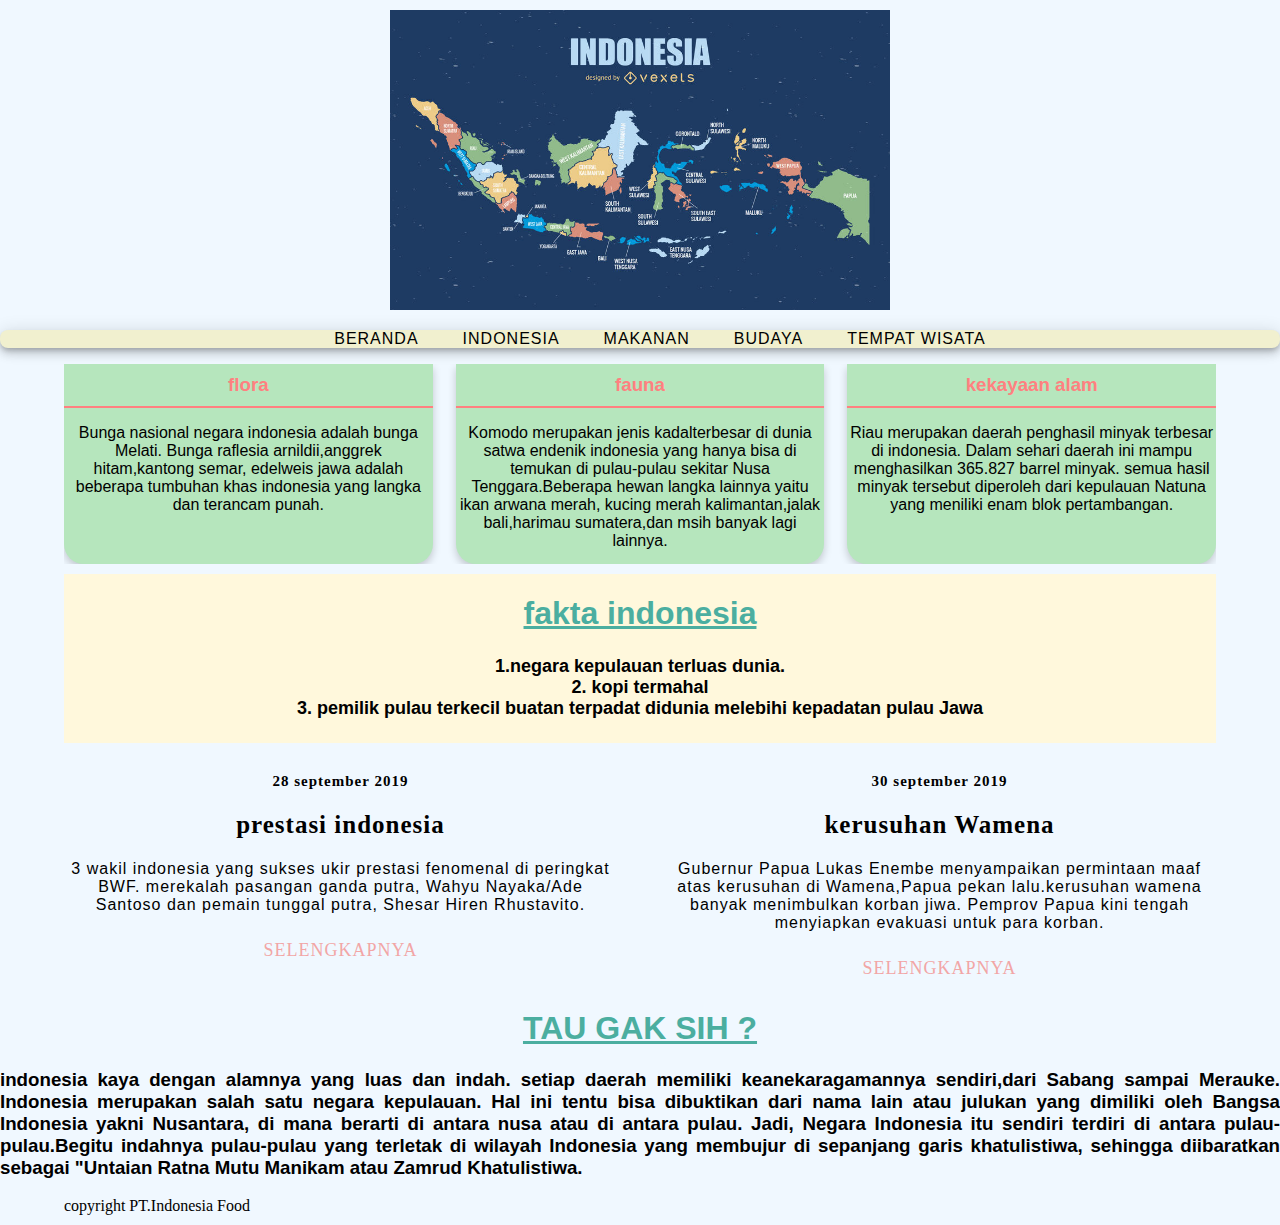
<file: index.html>
<!DOCTYPE html>
<html lang="en">
        <head>
            <meta charset="UTF-8">
            <meta name="viewport" content="width=device-width, initial-scale=1.0">
            <meta http-equiv="X-UA-Compatible" content="ie=edge">

            <title>TAU GAK SIH</title>

            

            <!--menggunakan dokumen style -begin-->
            <link rel="stylesheet" href="style/main.css">
        </head>
        <body>
           <!--header - begin-->
            <!--logo - begin-->
            <div class="container logo">
                    <img height="300" src ="images/beranda 1.jpg" title="indonesia" alt="indonesia">
                </div>
                <!--logo - end-->
    
                 <!-- menu link - begin -->  
                 <ul class="menu-header">
                     <li><a href ="index.html">beranda</a></li> 
                     <li><a href = "indonesia.html">indonesia</a></li>  
                     <li><a href = "makanan.html">makanan</a></li>
                     <li><a href = "budaya.html">budaya</a></li>
                     <li><a href = "tempat wisata.html">tempat wisata</a></li>
                 </ul>
                
    
                 <!--menu link - end-->
                 <!--header - end-->

                 <!--jumbotron - begin-->
                 <div class >

                 </div>
                 <!--jumbotron-end-->

                 <!--main content - begin -->
                 <div class = "container cardflex">
                     <div class = "cardhome">
                         <div class = "cardhead">
                             <h3> flora </h3>
                         </div>
                         <div class= "cardbody">
                             <p>
                                Bunga nasional negara indonesia adalah bunga Melati.
                                Bunga raflesia arnildii,anggrek hitam,kantong semar,
                                edelweis jawa adalah beberapa tumbuhan khas indonesia yang 
                                langka dan terancam punah.
                             </p>

                         </div>
                     </div>
                    <div class = "cardhome">
                        <div class = "cardhead">
                            <h3> fauna </h3>
                        </div>
                        <div class= "cardbody">
                            <p>
                              Komodo merupakan jenis kadalterbesar di dunia satwa endenik
                              indonesia yang hanya bisa di temukan di pulau-pulau sekitar
                              Nusa Tenggara.Beberapa hewan langka lainnya yaitu ikan arwana merah,
                              kucing merah kalimantan,jalak bali,harimau sumatera,dan msih banyak lagi lainnya. 
                            </p>

                        </div>
                    </div>
                    <div class = "cardhome">
                        <div class = "cardhead">
                            <h3> kekayaan alam</h3>
                        </div>
                        <div class= "cardbody">
                            <p>
                               Riau merupakan daerah penghasil minyak terbesar di indonesia.
                               Dalam sehari daerah ini mampu menghasilkan 365.827 barrel minyak.
                               semua hasil minyak tersebut diperoleh dari kepulauan Natuna yang
                               meniliki enam blok pertambangan.
                            </p>

                        </div>
                    </div>
                </div>
             <!--main content - end-->

            <!--news - begin-->
            <div class="container section">
                    <h1>fakta indonesia</h1>
                    <h4>
                        1.negara kepulauan terluas dunia.
                        <br>
                       2. kopi termahal
                        <br>
                        3. pemilik pulau terkecil buatan
                        terpadat didunia melebihi kepadatan pulau Jawa
                    </h4>
               </div>
               <div class="container cardflex">
                <div class="news-item">
                    <h4>28 september 2019</h4>
                    <h2>prestasi indonesia</h2>
                    <p>
                        3 wakil indonesia yang sukses ukir prestasi fenomenal di peringkat BWF.
                        merekalah pasangan ganda putra, Wahyu Nayaka/Ade Santoso dan
                        pemain tunggal putra, Shesar Hiren Rhustavito.
                    </p>
                    <a href="#">selengkapnya</a>
                </div>
                <div class="news-item">
                    <h4>30 september 2019</h4>
                    <h2>kerusuhan Wamena</h2>
                    <p>
                       Gubernur Papua Lukas Enembe menyampaikan permintaan maaf atas 
                       kerusuhan di Wamena,Papua pekan lalu.kerusuhan wamena banyak menimbulkan korban jiwa.
                       Pemprov Papua kini tengah menyiapkan evakuasi untuk para korban. 
                    </p>
                    <a href="#">selengkapnya</a>
               </div>
               </div>
                   
                 
            
          
            <h1>
                 TAU GAK SIH ?
            </h1>
        
    
            <h3>
                 indonesia kaya dengan alamnya yang luas dan indah. setiap daerah 
                 memiliki keanekaragamannya sendiri,dari Sabang sampai Merauke.
                 Indonesia merupakan salah satu negara kepulauan. Hal ini tentu
                 bisa dibuktikan dari nama lain atau julukan yang dimiliki oleh
                 Bangsa Indonesia yakni Nusantara, di mana berarti di antara nusa atau
                 di antara pulau. Jadi, Negara Indonesia itu sendiri terdiri di antara
                 pulau-pulau.Begitu indahnya pulau-pulau yang terletak di wilayah Indonesia yang 
                 membujur di sepanjang garis khatulistiwa, sehingga diibaratkan
                 sebagai "Untaian Ratna Mutu Manikam atau Zamrud Khatulistiwa.
                  
            </h3>

            
            <!--footer - begin-->
            <div class="container footer">
                copyright PT.Indonesia Food
            </div>
            <!--footer - end-->



        </body>
</html>
</file>
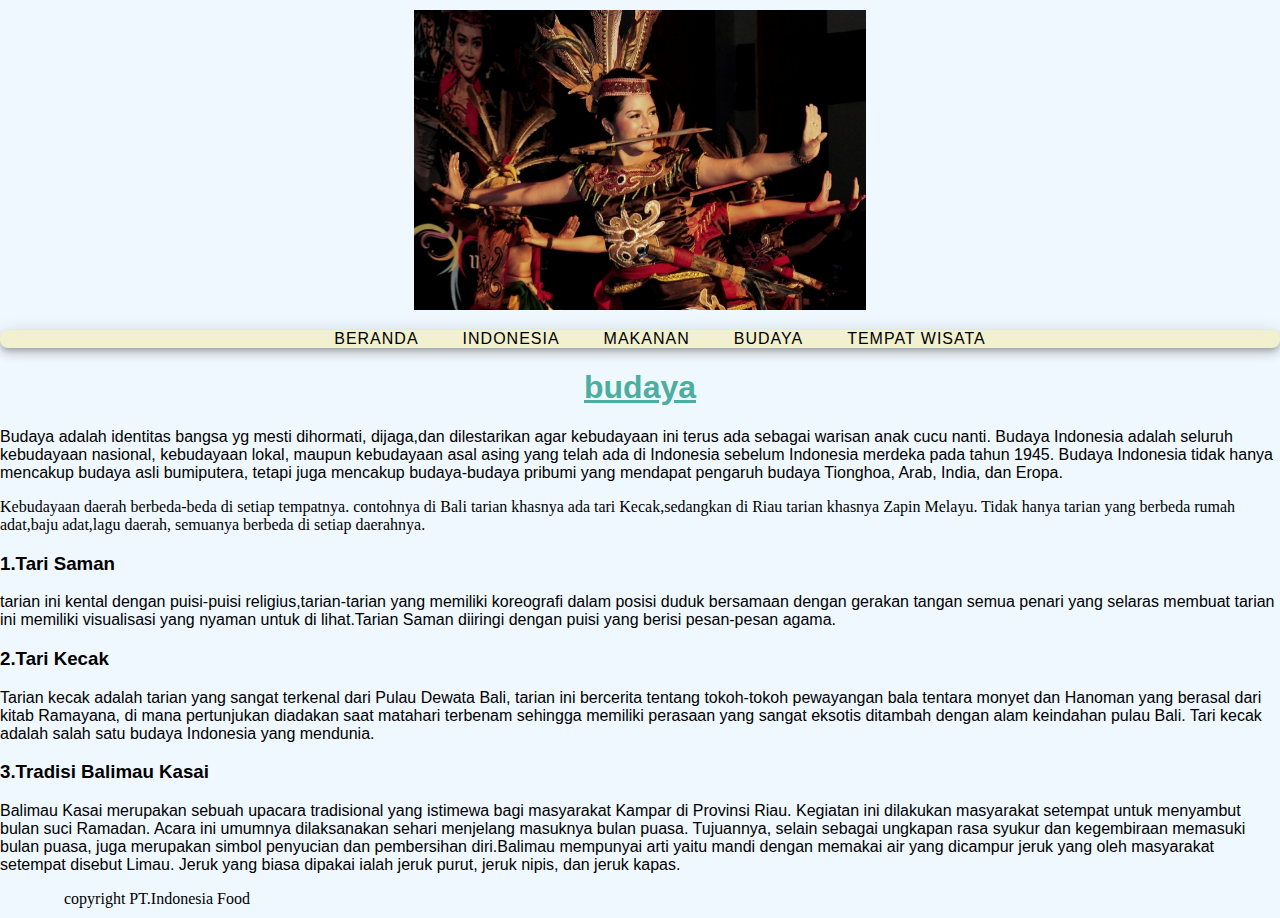
<file: budaya.html>
<!DOCTYPE html>
<html lang="en">
        <head>
            <meta charset="UTF-8">
            <meta name="viewport" content="width=device-width, initial-scale=1.0">
            <meta http-equiv="X-UA-Compatible" content="ie=edge">

            <title>kuliner dan wisata indonesia</title>

           

            <!--menggunakan dokumen style -begin-->
            <link rel="stylesheet" href="style/main.css">
          
        </head>
        <body>
             <!--header - begin-->
            <!--logo - begin-->
            <div class="container logo">
                    <img height="300" src ="images/tari.jpg" title="indonesia" alt="indonesia">
                </div>
                <!--logo - end-->
    
                 <!-- menu link - begin -->  
                 <ul class="menu-header">
                     <li><a href ="index.html">beranda</a></li>
                     <li><a href = "indonesia.html">indonesia</a></li>   
                     <li><a href = "makanan.html">makanan</a></li>
                     <li><a href = "budaya.html">budaya</a></li>
                     <li><a href = "tempat wisata.html">tempat wisata</a></li>
                 </ul>
                
    
                 <!--menu link - end-->
                 <!--header - end-->
    
                 
            <!--jumbotron - begin-->
            <div class >

                </div>
                <!--jumbotron-end-->

                <!--main - begin -->
               
        
            <h1>
                budaya 
            </h1>
            <p class="content-detail">
                Budaya adalah identitas bangsa yg mesti dihormati, dijaga,dan dilestarikan
                agar kebudayaan ini terus ada sebagai warisan anak cucu nanti.
                Budaya Indonesia adalah seluruh kebudayaan nasional, kebudayaan lokal,
                maupun kebudayaan asal asing yang telah ada di Indonesia sebelum Indonesia
                merdeka pada tahun 1945. Budaya Indonesia tidak hanya mencakup budaya
                asli bumiputera, tetapi juga mencakup budaya-budaya pribumi yang mendapat 
                pengaruh budaya Tionghoa, Arab, India, dan Eropa.
            </p>  
                Kebudayaan daerah berbeda-beda di setiap tempatnya.
                contohnya di Bali tarian khasnya ada tari Kecak,sedangkan
                di Riau tarian khasnya Zapin Melayu.
                Tidak hanya tarian yang berbeda rumah adat,baju adat,lagu daerah,
                semuanya berbeda di setiap daerahnya.
            <h3>
                1.Tari Saman
            </h3>
            <p class="content-detail">
            tarian ini kental dengan puisi-puisi religius,tarian-tarian 
                yang memiliki koreografi dalam posisi duduk bersamaan dengan gerakan
                tangan semua penari yang selaras membuat tarian ini memiliki 
                visualisasi yang nyaman untuk di lihat.Tarian Saman diiringi dengan puisi yang 
                berisi pesan-pesan agama.
            </p>    
            <h3>
                2.Tari Kecak 
            </h3>
            <p class="content-detail">
                Tarian kecak adalah tarian yang sangat terkenal dari Pulau Dewata Bali,
                 tarian ini bercerita tentang tokoh-tokoh pewayangan bala tentara monyet dan
                 Hanoman yang berasal dari kitab Ramayana, di mana pertunjukan diadakan 
                 saat matahari terbenam sehingga memiliki perasaan yang sangat eksotis
                 ditambah dengan alam keindahan pulau Bali. Tari kecak adalah salah satu
                 budaya Indonesia yang mendunia.
            </p>
            <h3>
                 3.Tradisi Balimau Kasai
            </h3>
            <p class="content-detail">
                Balimau Kasai merupakan sebuah upacara tradisional yang istimewa bagi
                 masyarakat Kampar di Provinsi Riau. Kegiatan ini dilakukan masyarakat 
                 setempat untuk menyambut bulan suci Ramadan. Acara ini umumnya dilaksanakan
                 sehari menjelang masuknya bulan puasa. Tujuannya, selain sebagai ungkapan
                 rasa syukur dan kegembiraan memasuki bulan puasa, juga merupakan simbol 
                 penyucian dan pembersihan diri.Balimau mempunyai arti yaitu mandi dengan
                 memakai air yang dicampur jeruk yang oleh masyarakat setempat disebut Limau.
                 Jeruk yang biasa dipakai ialah jeruk purut, jeruk nipis, dan jeruk kapas.

            </p>
                 <!--main - end-->
            <!--footer - begin-->
            <div class="container footer">
                    copyright PT.Indonesia Food
                </div>
                <!--footer - end-->
    
        </body>
</html>
</file>
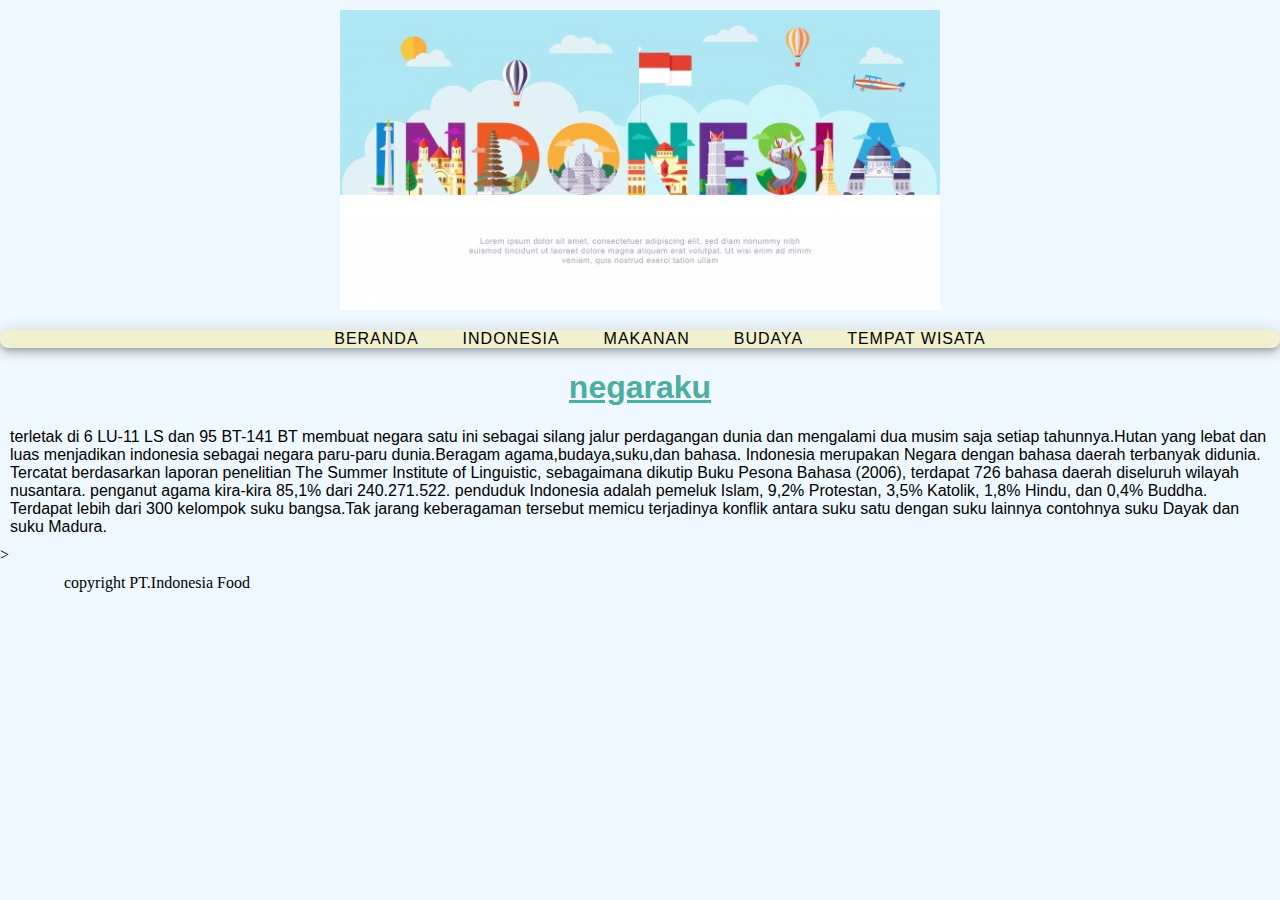
<file: indonesia.html>
<!DOCTYPE html>
<html lang="en">
        <head>
            <meta charset="UTF-8">
            <meta name="viewport" content="width=device-width, initial-scale=1.0">
            <meta http-equiv="X-UA-Compatible" content="ie=edge">

            <title>TAU GAK SIH</title>

            <meta name="description "content="indonesia">
            
               <!--menggunakan dokumen style -begin-->
            <link rel="stylesheet" href="style/main.css">
        </head>
        <body><!--header - begin-->
            <!--logo - begin-->
            <div class="container logo">
                    <img height="300" src ="images/indonesia1.jpg" title="indonesia" alt="indonesia">
                </div>
                <!--logo - end-->
    
                 <!-- menu link - begin -->  
                 <ul class="menu-header">
                     <li><a href ="index.html">beranda</a></li>
                     <li><a href = "indonesia.html">indonesia</a></li>
                     <li><a href = "makanan.html">makanan</a></li>
                     <li><a href = "budaya.html">budaya</a></li>
                     <li><a href = "tempat wisata.html">tempat wisata</a></li>
                 </ul>
                
    
                 <!--menu link - end-->
                 <!--header - end-->
    
                 
<!--jumbotron - begin-->
<div class >

 </div>
 <!--jumbotron-end-->

<!--main-begin-->
            
            <h1>
                 negaraku
            </h1>
            <!--content - begin-->
            <div class="conteiner content">
            <p class="content-detail">
               terletak di  6 LU-11 LS dan 95 BT-141 BT membuat negara satu ini 
               sebagai silang jalur perdagangan dunia dan mengalami dua musim 
               saja setiap tahunnya.Hutan yang lebat dan luas menjadikan indonesia
               sebagai negara paru-paru dunia.Beragam agama,budaya,suku,dan bahasa.

               Indonesia merupakan Negara dengan bahasa daerah terbanyak didunia. 
               Tercatat berdasarkan laporan penelitian The Summer Institute of Linguistic,
               sebagaimana dikutip Buku Pesona Bahasa (2006), terdapat 726 bahasa
               daerah diseluruh wilayah nusantara. 


               penganut agama kira-kira 85,1% dari 240.271.522. penduduk Indonesia adalah 
               pemeluk Islam, 9,2% Protestan, 3,5% Katolik, 1,8% Hindu, dan 0,4% Buddha. 

               Terdapat lebih dari 300 kelompok suku bangsa.Tak jarang keberagaman tersebut
               memicu terjadinya konflik antara suku satu dengan suku lainnya contohnya
               suku Dayak dan suku Madura.
            </p>>
        </div>
            <!--content - end-->
 <!--main - end-->
  <!--footer - begin-->
  <div class="container footer">
        copyright PT.Indonesia Food
    </div>
    <!--footer - end-->
     
        </body>
</html>
</file>
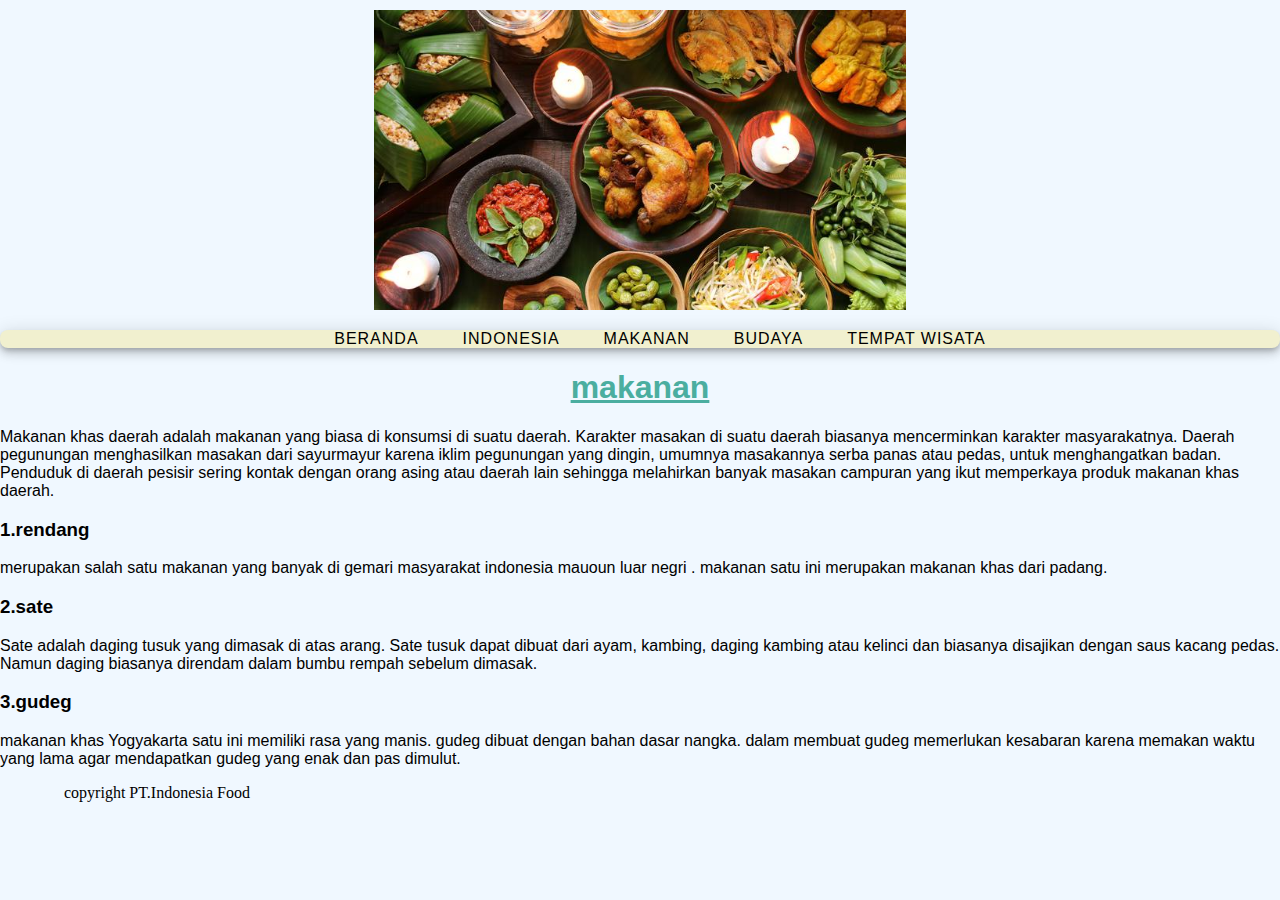
<file: makanan.html>
<!DOCTYPE html>
<html lang="en">
        <head>
            <meta charset="UTF-8">
            <meta name="viewport" content="width=device-width, initial-scale=1.0">
            <meta http-equiv="X-UA-Compatible" content="ie=edge">

            <title>TAU GAK SIH </title>

           

             <!--menggunakan dokumen style -begin-->
             <link rel="stylesheet" href="style/main.css">
        </head>
        <body>
             <!--header - begin-->
            <!--logo - begin-->
            <div class="container logo">
                    <img height="300" src ="images/makanan 1.jpg" title="indonesia" alt="indonesia">
                </div>
                <!--logo - end-->
    
                 <!-- menu link - begin -->  
                 <ul class="menu-header">
                     <li><a href ="index.html">beranda</a></li>
                     <li><a href = "indonesia.html">indonesia</a></li>   
                     <li><a href = "makanan.html">makanan</a></li>
                     <li><a href = "budaya.html">budaya</a></li>
                     <li><a href = "tempat wisata.html">tempat wisata</a></li>
                 </ul>
                
    
                 <!--menu link - end-->
                 <!--header - end-->
    
                 <!--jumbotron - begin-->
                 <div class >

                </div>
                 <!--jumbotron-end-->
   
                 <!--main - begin -->
                    
            <h1>
                 makanan
            </h1>
            <p class="content-detail">
                 Makanan khas daerah adalah makanan yang biasa di konsumsi di 
                 suatu daerah. Karakter masakan di suatu daerah biasanya mencerminkan
                 karakter masyarakatnya. Daerah pegunungan menghasilkan masakan dari
                 sayurmayur karena iklim pegunungan yang dingin, umumnya masakannya
                 serba panas atau pedas, untuk menghangatkan badan. Penduduk di daerah
                 pesisir sering kontak dengan orang asing atau daerah lain sehingga
                 melahirkan banyak masakan campuran yang ikut memperkaya produk makanan
                 khas daerah.
            </p>
            <h3>
               1.rendang
            </h3>

            <p class="content-detail">
                 merupakan salah satu makanan yang banyak di gemari masyarakat
                indonesia mauoun luar negri . makanan satu ini merupakan makanan khas 
                dari padang.
            </p>
            <h3>
                2.sate
            </h3>
             <p class="content-detail">
                 Sate adalah daging tusuk yang dimasak di atas arang.
                    Sate tusuk dapat dibuat dari ayam, kambing, daging kambing
                    atau kelinci dan biasanya disajikan dengan saus kacang pedas.
                    Namun daging biasanya direndam dalam bumbu rempah sebelum dimasak.
             </p>
             <h3>
                3.gudeg
             </h3>
             <p class="content-detail">
                makanan khas Yogyakarta satu ini memiliki rasa yang manis.
                    gudeg dibuat dengan bahan dasar nangka. dalam membuat gudeg memerlukan kesabaran
                    karena memakan waktu yang lama agar mendapatkan gudeg yang enak dan pas dimulut.
             </p>
            <!--main - end-->
             <!--footer - begin-->
            <div class="container footer">
                    copyright PT.Indonesia Food
                </div>
                <!--footer - end-->
    
        </body>
</html>
</file>
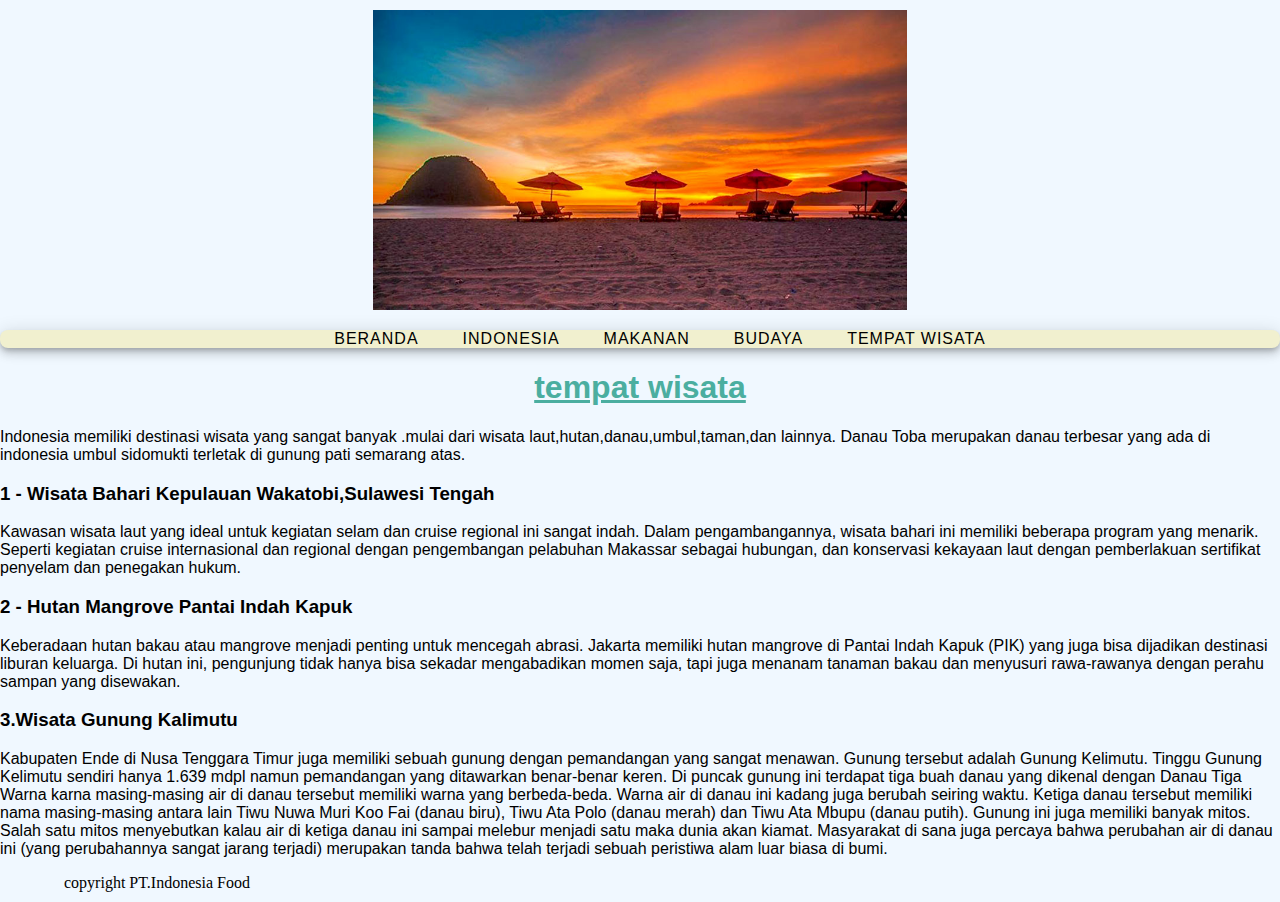
<file: tempat wisata.html>
<!DOCTYPE html>
<html lang="en">
        <head>
            <meta charset="UTF-8">
            <meta name="viewport" content="width=device-width, initial-scale=1.0">
            <meta http-equiv="X-UA-Compatible" content="ie=edge">

            <title>TAU GAK SIH </title>


             <!--menggunakan dokumen style -begin-->
             <link rel="stylesheet" href="style/main.css">
        </head>
        <body>
             <!--header - begin-->
            <!--logo - begin-->
            <div class="container logo">
                    <img height="300" src ="images/wisata 2.jpg" title="indonesia" alt="indonesia">
                </div>
                <!--logo - end-->
    
                 <!-- menu link - begin -->  
                 <ul class="menu-header">
                     <li><a href ="index.html">beranda</a></li>
                     <li><a href = "indonesia.html">indonesia</a></li>   
                     <li><a href = "makanan.html">makanan</a></li>
                     <li><a href = "budaya.html">budaya</a></li>
                     <li><a href = "tempat wisata.html">tempat wisata</a></li>
                 </ul>
                
    
                 <!--menu link - end-->
                 <!--header - end-->
           
            <h1>
                tempat wisata
            </h1>

            <p class="content-detail">
               Indonesia memiliki destinasi wisata yang sangat banyak .mulai dari
               wisata laut,hutan,danau,umbul,taman,dan lainnya.
               Danau Toba merupakan danau terbesar yang ada di indonesia 
               umbul sidomukti terletak di gunung pati semarang atas.
            </p>

            <h3>
                1 - Wisata Bahari Kepulauan Wakatobi,Sulawesi Tengah
            </h3>
            <p class="content-detail">
            Kawasan wisata laut yang ideal untuk kegiatan selam dan
                cruise regional ini sangat indah. Dalam pengambangannya, wisata
                bahari ini memiliki beberapa program yang menarik. Seperti kegiatan
                cruise internasional dan regional dengan pengembangan pelabuhan Makassar
                sebagai hubungan, dan konservasi kekayaan laut dengan pemberlakuan 
                sertifikat penyelam dan penegakan hukum.
            </p>
            
            <h3>
                2 - Hutan Mangrove Pantai Indah Kapuk
            </h3>

            <p class="content-detail">
            Keberadaan hutan bakau atau mangrove menjadi penting untuk mencegah 
                 abrasi. Jakarta memiliki hutan mangrove di Pantai Indah Kapuk (PIK) 
                 yang juga bisa dijadikan destinasi liburan keluarga. Di hutan ini,
                 pengunjung tidak hanya bisa sekadar mengabadikan momen saja, tapi juga 
                 menanam tanaman bakau dan menyusuri rawa-rawanya dengan perahu sampan 
                 yang disewakan.
            </p>
            <h3>
                 3.Wisata Gunung Kalimutu
            </h3>
            
            <p class="content-detail">
            Kabupaten Ende di Nusa Tenggara Timur juga memiliki sebuah gunung dengan 
                 pemandangan yang sangat menawan. Gunung tersebut adalah Gunung Kelimutu.
                 Tinggu Gunung Kelimutu sendiri hanya 1.639 mdpl namun pemandangan yang
                 ditawarkan benar-benar keren. Di puncak gunung ini terdapat tiga buah danau
                 yang dikenal dengan Danau Tiga Warna karna masing-masing air di danau tersebut 
                 memiliki warna yang berbeda-beda. Warna air di danau ini kadang juga berubah seiring waktu.
                 Ketiga danau tersebut memiliki nama masing-masing antara lain 
                 Tiwu Nuwa Muri Koo Fai (danau biru), Tiwu Ata Polo (danau merah) dan Tiwu Ata Mbupu (danau putih).
                 Gunung ini juga memiliki banyak mitos. Salah satu mitos menyebutkan kalau air di ketiga danau
                 ini sampai melebur menjadi satu maka dunia akan kiamat. Masyarakat di sana juga percaya bahwa 
                 perubahan air di danau ini (yang perubahannya sangat jarang terjadi) merupakan tanda bahwa telah
                 terjadi sebuah peristiwa alam luar biasa di bumi.
            </p>
                <!--main - end-->
            <!--footer - begin-->
            <div class="container footer">
                    copyright PT.Indonesia Food
                </div>
                <!--footer - end-->
    
        </body>

</html>
</file>
<file: style/main.css>
/*style untuk selector - body */

body{ 
    background-color:aliceblue;
    margin:0px;
}

/* style untuk heading - begin */
 h1 {
     color :#4baea0;
     font-family : 'Franklin Gothic Medium', 'Arial Narrow', Arial, sans-serif;
     text-decoration: underline;
     text-align: center;
 }
 h3 {
     font-family: 'Lucida Sans', 'Lucida Sans Regular', 'Lucida Grande', 'Lucida Sans Unicode', Geneva, Verdana, sans-serif;
     text-align: justify;
 }
 h4{
     font-family:'Lucida Sans', 'Lucida Sans Regular', 'Lucida Grande', 'Lucida Sans Unicode', Geneva, Verdana, sans-serif;
     text-align: center;
     font-size: 18px;
 }
 /*style untuk heading -end*/

 /*style untuk link - begin */
 a:link {
     color :yellow;
 }
 a:hover {
     color :gray;
 }
 a:visited {
     color :#f1f0cf;
 }
 /*style untuk link -end */

 /*style berbentuk class - begin*/
 .container{
     background-color: none;
     margin: 10px auto;
     overflow: auto;
     width: 90%; 
 }
 .logo{
     text-align: center;
 }
   
 /*menu header - begin*/
 .menu-header{
     background-color: #f1f0cf;
     border-radius: 8px;
     text-align: center;
     box-shadow :
         0 3px 5px -1px   rgba(0, 0, 0, 0.2),
         0 6px 10px 0     rgba(0, 0, 0, 0.14),
         0 1px 18px 0     rgba(0, 0, 0, 0.12);
 }
 .menu-header li {
     display: inline-block;
 }
 .menu-header a {
     font-family: 'Lucida Sans', 'Lucida Sans Regular', 'Lucida Grande', 'Lucida Sans Unicode', Geneva, Verdana, sans-serif;
     text-transform: uppercase;
     color:black;
     text-decoration: none;
     padding: 10px 20px;
     letter-spacing: 1px;
 }
 .menu-header a:hover{
     color:#ff8080;
 }
 .logo{
     text-align: center;
 }
 .jumbotron{
     background-color: white;
     border:solid 1px white;
     border-radius: 8px;
     height: 300px;
 }
 .jumbotron h1{
     margin: 20px 40px;
     font-size: 24px;
     color: yellow;
 }
 .jombotron h3 {
     margin: 20px 40px;
     font-size: 24px;
     color: brown;
 }
 .foooter{
     font-family: Georgia, 'Times New Roman', Times, serif;
     color: grey;
     background-color: burlywood; 
     padding: 10px 0px;
     font-size: 11px;
     text-align: center;
 }
/*style berbentuk class - end*/
/*menu header - end */

/*card home - begin */
.cardhome{
    background-color:#b6e6bd;
    width: 32%;
    height: 200px;
    border-radius: 0px 0px 20px 20px;
    box-shadow: 0 4px 8px 0 rgba(0, 0, 0, 0.2);
    display: inline-block;
}
.cardhead{
    border-bottom: solid 2px #ff8080;
    padding:10px 0px;
}    
.cardhead h3{
   margin: 0px;
   text-align: center;
   font-family: 'Lucida Sans', 'Lucida Sans Regular', 'Lucida Grande', 'Lucida Sans Unicode', Geneva, Verdana, sans-serif;
   color:#ff8080;
}
.cardbody{
    padding: 0px;
    text-align: center;
}
.cardbody p{
    font-family: 'Lucida Sans', 'Lucida Sans Regular', 'Lucida Grande', 'Lucida Sans Unicode', Geneva, Verdana, sans-serif;
    font-size: 16px;
}
.cardflex{
    display: flex;
    justify-content: space-between;
}
/*card home - end*/
/*news - begin*/
.news-item{
    background-color: none;
    width:48%;
    display: inline-block;
    text-align: center;
}
.news-item h4{

    font-family: Cambria, Cochin, Georgia, Times, 'Times New Roman', serif;
    font-size: 15px;
    letter-spacing: 1px;
}
.news-item h2{
    font-family:Cambria, Cochin, Georgia, Times, 'Times New Roman', serif;
    font-size: 25px;
    letter-spacing: 1px;
}
.news-item p{
    font-family: 'Lucida Sans', 'Lucida Sans Regular', 'Lucida Grande', 'Lucida Sans Unicode', Geneva, Verdana, sans-serif;
    letter-spacing: 1px;
}
.news-item a{
    display: inline-block;
    background-color:none;
    color:#f2a6a6;
    padding: 10px 10px;
    border-radius: 4px;
    font-family: Georgia, 'Times New Roman', Times, serif;
    font-size: 18px;
    text-transform: uppercase;
    letter-spacing: 1px;
    text-decoration:none;
}
/*news-end*/

.section{
    background-color:cornsilk;
}
/*content - begin*/
.content{
    margin: 10px,20px;
}
.content h3{
    background-color: none;
    margin: 10px;
    text-align: justify;
    font-size: 20px;
}
.content p{
    margin: 10px;
}
/*content - end */
    
.content-detail {
    font-size: 16px;
    font-family: 'Segoe UI', Tahoma, Geneva, Verdana, sans-serif;
}

.content-detail {
    font-size: 16px;
    font-family: 'Segoe UI', Tahoma, Geneva, Verdana, sans-serif;
}
.content-detail{
    font-size: 16px;
    font-family: 'Segoe UI', Tahoma, Geneva, Verdana, sans-serif;
}
</file>
